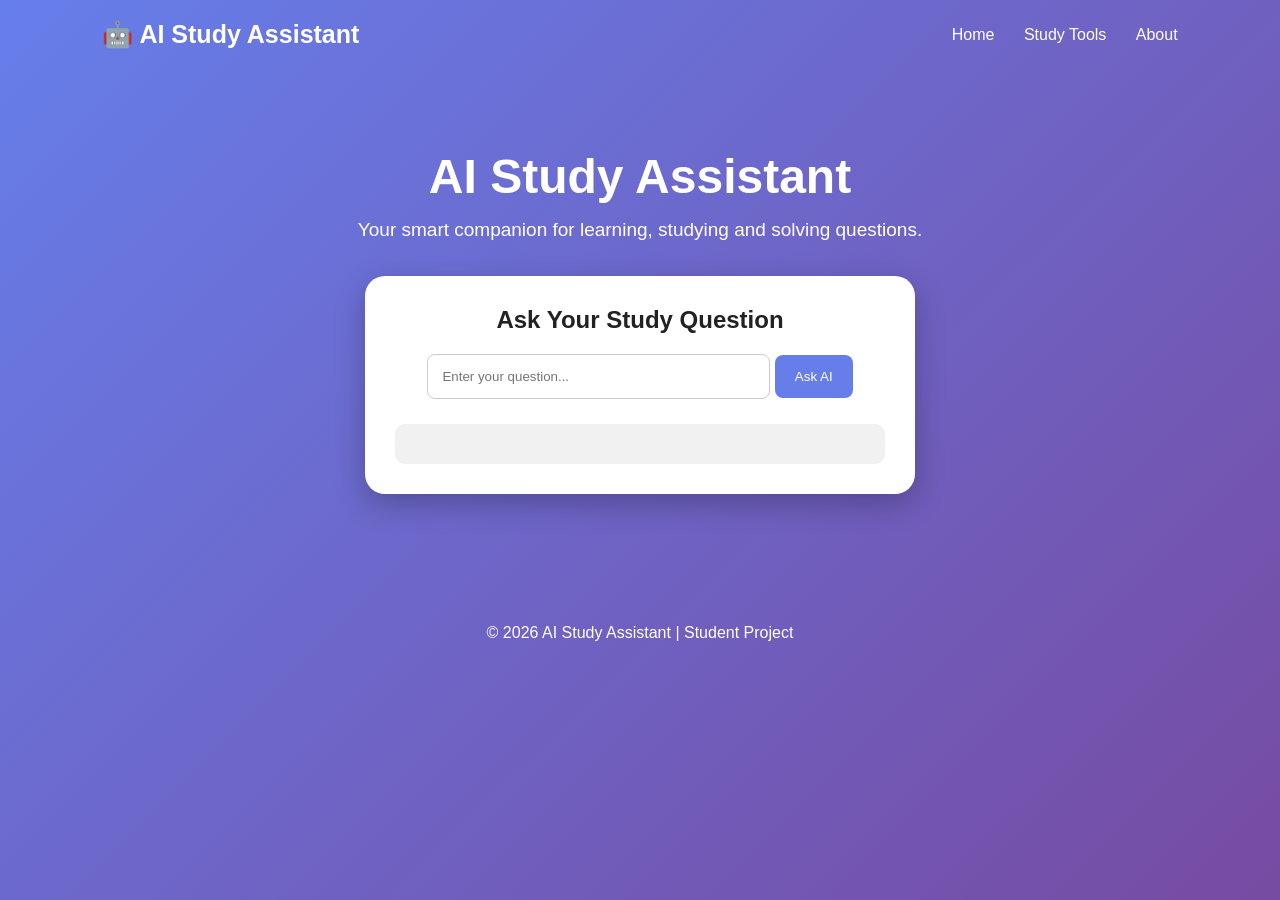
<file: index.html>
<!DOCTYPE html>
<html lang="en">
<head>
    <meta charset="UTF-8">
    <meta name="viewport" content="width=device-width, initial-scale=1.0">

    <title>AI Study Assistant</title>

    <link rel="stylesheet" href="style.css">
</head>

<body>

    <nav>
        <div class="logo">🤖 AI Study Assistant</div>

        <div class="nav-links">
            <a href="#">Home</a>
            <a href="#">Study Tools</a>
            <a href="#">About</a>
        </div>
    </nav>

    <section class="hero">

        <h1>AI Study Assistant</h1>

        <p>
            Your smart companion for learning, studying and solving questions.
        </p>

        <div class="assistant-box">

            <h2>Ask Your Study Question</h2>

            <input
                type="text"
                id="question"
                placeholder="Enter your question..."
            >

            <button onclick="askAI()">Ask AI</button>

            <div id="answer"></div>

        </div>

    </section>

    <footer>
        <p>© 2026 AI Study Assistant | Student Project</p>
    </footer>

    <script src="script.js"></script>

</body>
</html>
</file>
<file: style.css>
* {
    margin: 0;
    padding: 0;
    box-sizing: border-box;
    font-family: Arial, sans-serif;
}

body {
    min-height: 100vh;
    background: linear-gradient(135deg, #667eea, #764ba2);
    color: white;
}

/* Navigation */

nav {
    display: flex;
    justify-content: space-between;
    align-items: center;

    padding: 20px 8%;
}

.logo {
    font-size: 25px;
    font-weight: bold;
}

.nav-links a {
    color: white;
    text-decoration: none;
    margin-left: 25px;
}

.nav-links a:hover {
    color: #ffd166;
}

/* Hero Section */

.hero {
    text-align: center;
    padding: 80px 20px;
}

.hero h1 {
    font-size: 48px;
    margin-bottom: 15px;
}

.hero p {
    font-size: 19px;
    margin-bottom: 35px;
}

/* Assistant Box */

.assistant-box {
    background: white;
    color: #222;

    max-width: 550px;
    margin: auto;

    padding: 30px;

    border-radius: 20px;

    box-shadow: 0 10px 30px rgba(0, 0, 0, 0.25);
}

.assistant-box h2 {
    margin-bottom: 20px;
}

input {
    width: 70%;

    padding: 14px;

    border: 1px solid #ccc;
    border-radius: 8px;

    outline: none;
}

button {
    padding: 14px 20px;

    border: none;
    border-radius: 8px;

    background: #667eea;
    color: white;

    cursor: pointer;
}

button:hover {
    background: #4c5fd5;
}

#answer {
    margin-top: 25px;

    padding: 15px;

    background: #f1f1f1;

    border-radius: 10px;

    min-height: 40px;
}

/* Footer */

footer {
    text-align: center;
    padding: 20px;
    margin-top: 30px;
}
</file>
